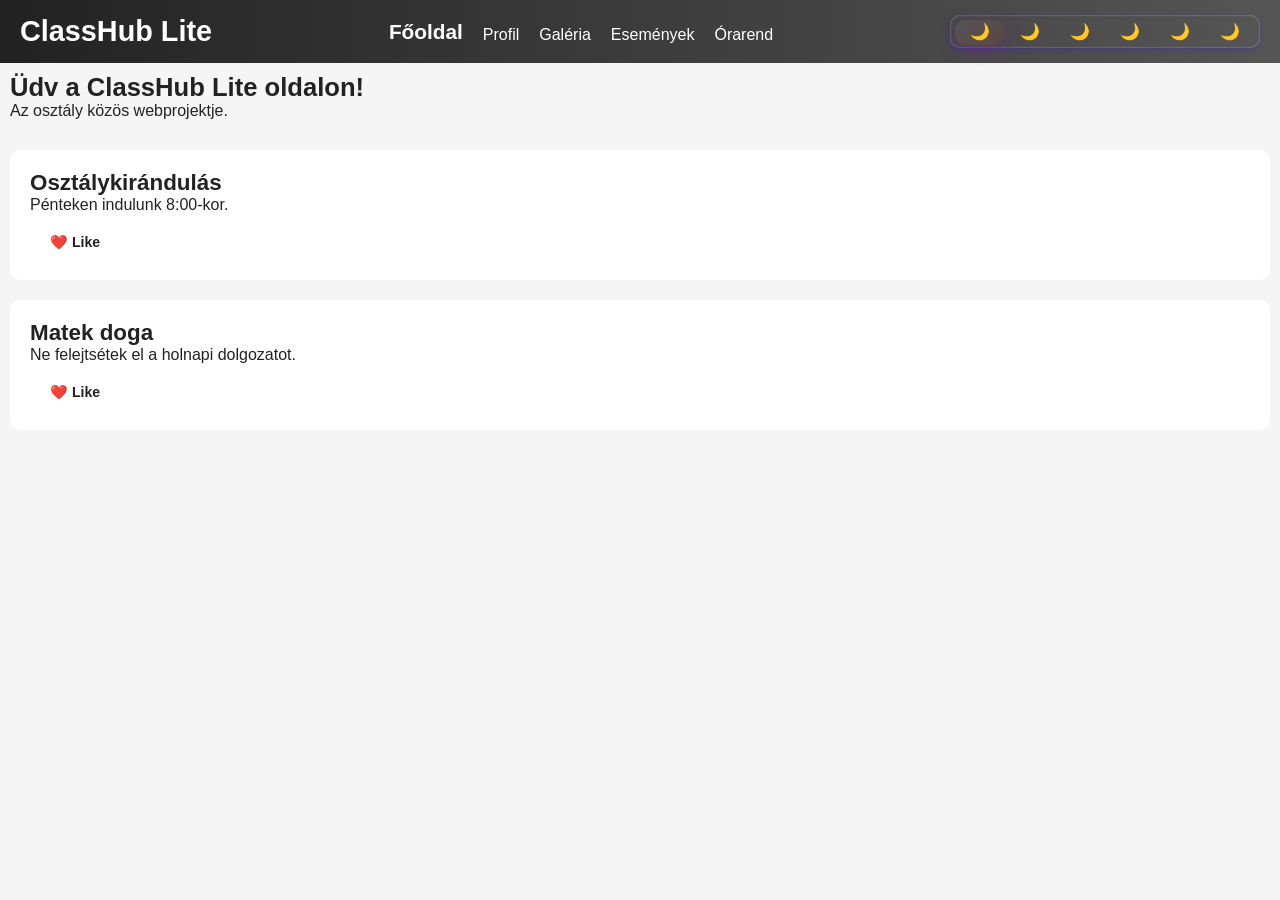
<file: index.html>
<!DOCTYPE html>
<html lang="hu">

<head>
    <meta charset="UTF-8">
    <meta name="viewport" content="width=device-width, initial-scale=1.0">
    <title>ClassHub Lite</title>

    <link rel="stylesheet" href="css/style.css">
    <link rel="stylesheet" href="css/navbar.css">
    <link rel="stylesheet" href="css/themes.css">
    <link rel="stylesheet" href="css/responsive.css">
</head>

<body>
    <nav class="navbar">
        <h1 class="slideIn">ClassHub Lite</h1>

        <ul>
            <li><a href="index.html" class="activepage">Főoldal</a></li>
            <li><a href="profile.html">Profil</a></li>
            <li><a href="gallery.html">Galéria</a></li>
            <li><a href="events.html">Események</a></li>
            <li><a href="timetable.html">Órarend</a></li>
        </ul>

        <div id="nav_icon">
            <button id="hamburger">
                <span class="bar"></span>
                <span class="bar"></span>
                <span class="bar"></span>
                <span class="bar"></span>
            </button>
        </div>

        <div id="themesContainer">
            <div class="themeSlider" id="theme_container">
                <div class="sliderHighlight" id="slider_highlight"></div>

                <div class="themeOption" id="theme_default">🌙</div>
                <div class="themeOption" id="theme_dark">🌙</div>
                <div class="themeOption" id="theme_neon">🌙</div>
                <div class="themeOption" id="theme_retro">🌙</div>
                <div class="themeOption" id="theme_matrix">🌙</div>
                <div class="themeOption" id="theme_arctic">🌙</div>
            </div>
        </div>
    </nav>

    <main>
        <section class="hero">
            <h2>Üdv a ClassHub Lite oldalon!</h2>
            <p>Az osztály közös webprojektje.</p>
        </section>

        <section class="posts">

            <div class="post">
                <h3>Osztálykirándulás</h3>
                <p>Pénteken indulunk 8:00-kor.</p>
                <button class="like-btn">❤️ Like</button>
            </div>

            <div class="post">
                <h3>Matek doga</h3>
                <p>Ne felejtsétek el a holnapi dolgozatot.</p>
                <button class="like-btn">❤️ Like</button>            
                <div class="boxgroovy">
                </div>
        </section>
    </main>

    <!-- GROOVY FIXED -->
    <div id="groovycontainer"></div>

    <!-- SCRIPTS -->
    <script src="js/theme.js"></script>
    <script src="js/posts.js"></script>
    <script src="js/app.js"></script>
    <script src="./js/menu.js"></script>

</body>
</html>
</file>
<file: css/style.css>
* {
    margin: 0;
    padding: 0;
    box-sizing: border-box;
}

body {
    font-family: Arial, sans-serif;
    background: #f5f5f5;
    color: #222;
}

main {
    padding: 10px;
}

.hero {
    margin-bottom: 30px;
}

.posts {
    display: flex;
    flex-direction: column;
    gap: 20px;
}

.post {
    background: white;
    padding: 20px;
    border-radius: 10px;
}

.like-btn {
    margin-top: 10px;
    padding: 10px;
    cursor: pointer;
}

div {
    animation: fadein 1s;
}

@keyframes fadein {
    from {
        opacity: 0;
    }
    to {
        opacity: 1;
    }
}


.slideIn {
    animation: slideInRight 0.5s ease-out;
}

@keyframes slideInRight {
    from {
        transform: translateX(100%);
        opacity: 0;
    }
    to {
        transform: translateX(0);
        opacity: 1;
    }
}

.like-btn {
    display: inline-flex;
    align-items: center;
    gap: 8px;
    padding: 10px 20px;
    border-radius: 99px;
    border: 1.5px solid var(--accent);
    background: transparent;
    color: var(--accent);
    font-size: 0.88rem;
    font-weight: 600;
    cursor: pointer;
    transition:
        background 0.22s ease,
        color 0.22s ease,
        transform 0.18s cubic-bezier(0.4, 0, 0.2, 1),
        box-shadow 0.22s ease;
}

.like-btn:hover {
    background: var(--accent);
    transform: translateY(-3px);
    box-shadow: 0 6px 18px rgba(212, 82, 42, 0.28);
}

.like-btn:active {
    transform: scale(0.93);
    box-shadow: none;
}

.mode-ripple {
    position: fixed;
    width: 60px;
    height: 60px;
    border-radius: 50%;
    background: black;
    pointer-events: none;
    z-index: 99;
    animation: rippleExpand 1s cubic-bezier(1, 0, 0.2, 1) forwards;
}

body.dark .mode-ripple {
    background: #f4f1eb;
}

@keyframes rippleExpand {
    0% {
        transform: translate(-50%, -50%) scale(0);
    }
    70% {
        transform: translate(-50%, -50%) scale(100);
    }
    100% {
        transform: translate(-50%, -50%) scale(100);
        opacity: 0;
    }
}

body {
    transition:
        background-color 0.25s ease,
        background-image 0.25s ease,
        color 0.2s ease 0.1s;
}

div {
    transition:
        background-color 0.25s ease,
        color 0.2s ease 0.1s;
}

/* unused ? */
/* 
.profile-wrapper{
    display: flex;
    justify-content: center;
    padding: 40px 20px;
}  */
</file>
<file: css/navbar.css>
.navbar {
    display: flex;
    justify-content: space-between;
    align-items: center;
    
    padding: 15px 20px;
    background: linear-gradient(90deg,#222 0%, #555 33%, #222 66%, #555 100%);
    background-size: 300%;
    color:  #ffffff;

    animation: backgroundGradientShift 5s infinite linear;
}

.navbar ul {
    display: flex;
    gap: 20px;
    list-style: none;
    justify-content: center;    
    align-items: end;

    >* {
        transition: font-size 0.4s, font-weight 0.4s;
    }
    >*:hover {
        font-size: 1.5em;
        font-weight: bold;
    }
} 

.activepage {
    font-size: 1.3em;
    font-weight: bold;
}

.navbar a {
    color: rgb(255, 255, 255);
    text-decoration: none;
}

@keyframes backgroundGradientShift {
    from { background-position: 0% 0%; }
    to {background-position: 100% 0%; }
}

#nav_icon{
    display: none;
    gap: 15px;
    align-items: center;
    justify-content: right;
}

#hamburger {
    width: 40px;
}

@media (max-width: 768px){
    #nav_icon{
        display: flex;
        gap: 15px;
        align-items: center;
        justify-content: right;
    }
    
    #nav_icon span:nth-child(1){
        top: 0%;
    }

    #nav_icon span:nth-child(2), #nav_icon span:nth-child(3){
        top: 18%;
    }

    #nav_icon span:nth-child(4){
        top: 36%;
    }

    #nav_icon.open span:nth-child(1){
        top: 18px;
        width: 0%;
        left: 50%;
    }

    #nav_icon.open span:nth-child(2){
        -webkit-transform: rotate(45deg);
        -moz-transform: rotate(45deg);
        -o-transform: rotate(45deg);
        transform: rotate(45deg);
    }

    #nav_icon.open span:nth-child(3){
        -webkit-transform: rotate(-45deg);
        -moz-transform: rotate(-45deg);
        -o-transform: rotate(-45deg);
        transform: rotate(-45deg);
    }

    #nav_icon.open span:nth-child(4) {
        top: 18%;
        width: 0%;
        left: 50%;
    }

    .bar{
        display: flex;
        width: 25px;
        height: 3px;
        margin: 5px auto;
        background-color: #030303;
        transition: all 0.3s ease-in-out;
    }
}
</file>
<file: css/themes.css>
.theme_dark {
	background: #121212;
	color: white;
}

.theme_dark .post {
	background: #1e1e1e;
}


.theme_arctic {
	background: #2e3440;
	color: #d8dee9;
}

.theme_arctic .navbar {
	background: linear-gradient(
		90deg,
		#3c4b67d9 0%,
		#2f3541d9 33%,
		#3c4b67d9 66%,
		#2f3541d9 100%
	);
	background-size: 300%;
	color: #d8dee9;
	animation: backgroundGradientShift 5s infinite linear;
}

/* not needed, works without */
/* 
@keyframes backgroundGradientShift {
    0% { background-position: 0% 50%; }
    100% { background-position: 100% 50%; }
} */

.theme_arctic .post {
	background: #3b4252;
	border: 1px solid #434c5e;
	border-radius: 12px;
	transition: 0.2s ease;
}

.theme_arctic .post:hover {
	border-color: #88c0d0;
	transform: translateY(-2px);
}

.theme_arctic .activepage {
	color: #88c0d0;
	border-bottom: 2px solid #88c0d0;
}

.theme_arctic .like-btn {
	background: transparent;
	border: 1px solid #88c0d0;
	color: #d8dee9;
	border-radius: 99px;
	cursor: pointer;
	transition: 0.2s;
}

.theme_arctic .like-btn:hover {
	background: #88c0d0;
	color: #2e3440;
}


.theme_neon {
	background: #1d2b53;
	color: #fff;
}

.theme_neon .post {
	background: #7e2553;
}


.theme_retro {
	color: #31353f;
	background-image: url("crinkle.jpg");
	background-color: rgba(190, 192, 177, 0.8);
	background-repeat: repeat;
	background-size: cover;
	background-blend-mode: color-burn;
	position: relative;
	z-index: 1;
}

.theme_retro .post {
	background: #adaaa4;
}


.theme_matrix {
	background: #0f0f0f;
	color: #00ff00;
}

.theme_matrix .post {
	background: #0a0a0a;
}


.theme_default {
	background: #f0f0f0;
	color: #000000;
}
.theme_default .post {
	background: #ffffff;
}


.themeSlider {
	display: flex;
	align-items: center;
	justify-content: space-between;
	overflow: hidden;

	padding: 5px;
	border-radius: 10px;
	box-shadow:
		inset 0 0 2px #ffffff81,
		0 2px 5px #2f00ff3b;
	> .themeOption {
		padding: 2px 10px;
		z-index: 2;
		transition: 0.3s;
		cursor: pointer;
		text-align: center;
		width: 50px;
		flex: 1;
		user-select: none;
	}
}

.themeSlider .themeOption {
	text-align: center;
	padding: 2px 10px;
	z-index: 2;
	transition: 0.3s;
	cursor: pointer;

	flex: 1;
	user-select: none;
}

.sliderHighlight {
	position: absolute;
	width: 50px;
	height: 25px;

	border-radius: 10px;

	background: linear-gradient(135deg, #555555, #5c4545);
	transition: 0.4s cubic-bezier(0.68, -0.55, 0.27, 1.55);
	z-index: 1;

	box-shadow: 0 5px 15px rgba(110, 37, 145, 0.5);
}

#groovy-image {
	position: fixed;
	pointer-events: none;

	filter: drop-shadow(0 0 10px rgba(0, 255, 255, 0.6));
	transition: filter 0.2s ease;
    z-index: -1;
    animation: spiin 10s infinite linear;
}

@keyframes spiin {
    from {transform:rotate(0deg);}
    to {transform:rotate(360deg);}
}

/* browser compat. */
@-moz-keyframes spiin {
    from { -moz-transform: rotate(0deg); }
    to { -moz-transform: rotate(360deg); }
}
@-webkit-keyframes spiin {
    from { -webkit-transform: rotate(0deg); }
    to { -webkit-transform: rotate(360deg); }
}
</file>
<file: css/responsive.css>
h1{font-size:Clamp(1.4rem,4vw,1.8rem)}
h2{font-size:Clamp(1.2rem,3vw,1.6rem)}
h3{font-size:Clamp(1rem,2.5vw,1.4rem)}
p{font-size:Clamp(0.8rem,2vw,1rem)}
@media (max-width: 768px) {
  .navbar {
    flex-direction: column;
    gap: 10px;
  }

  .navbar ul {
    flex-direction: column;
    align-items: center;
  }

}

@media (min-width: 768px) and (max-width: 1024px) {
  .navbar {
    flex-direction: row;
    justify-content: space-between;
    flex-wrap: wrap;
  }

  .posts {
    display: grid;
    grid-template-columns: repeat(2, 1fr);
    gap: 16px;
  }
}

.doboz {
  padding: 16px;
  margin-bottom: 20px;
}

@media (min-width: 768px) {
  .doboz {
    padding: 40px;
    margin-bottom: 60px;
  }
}

.galeria {
  display: flex;
  gap: 16px;
}

@media (min-width: 768px) {
  .galeria {
    gap: 32px;
  }
}

@media(max-width: 768px) {
    .comments{
      margin-top: 10px;
      margin-bottom: 10px;
    }
}

@media(max-width: 913px) {
    .comments{
      margin-top: 10px;
      margin-bottom: 10px;
    }
}
</file>
